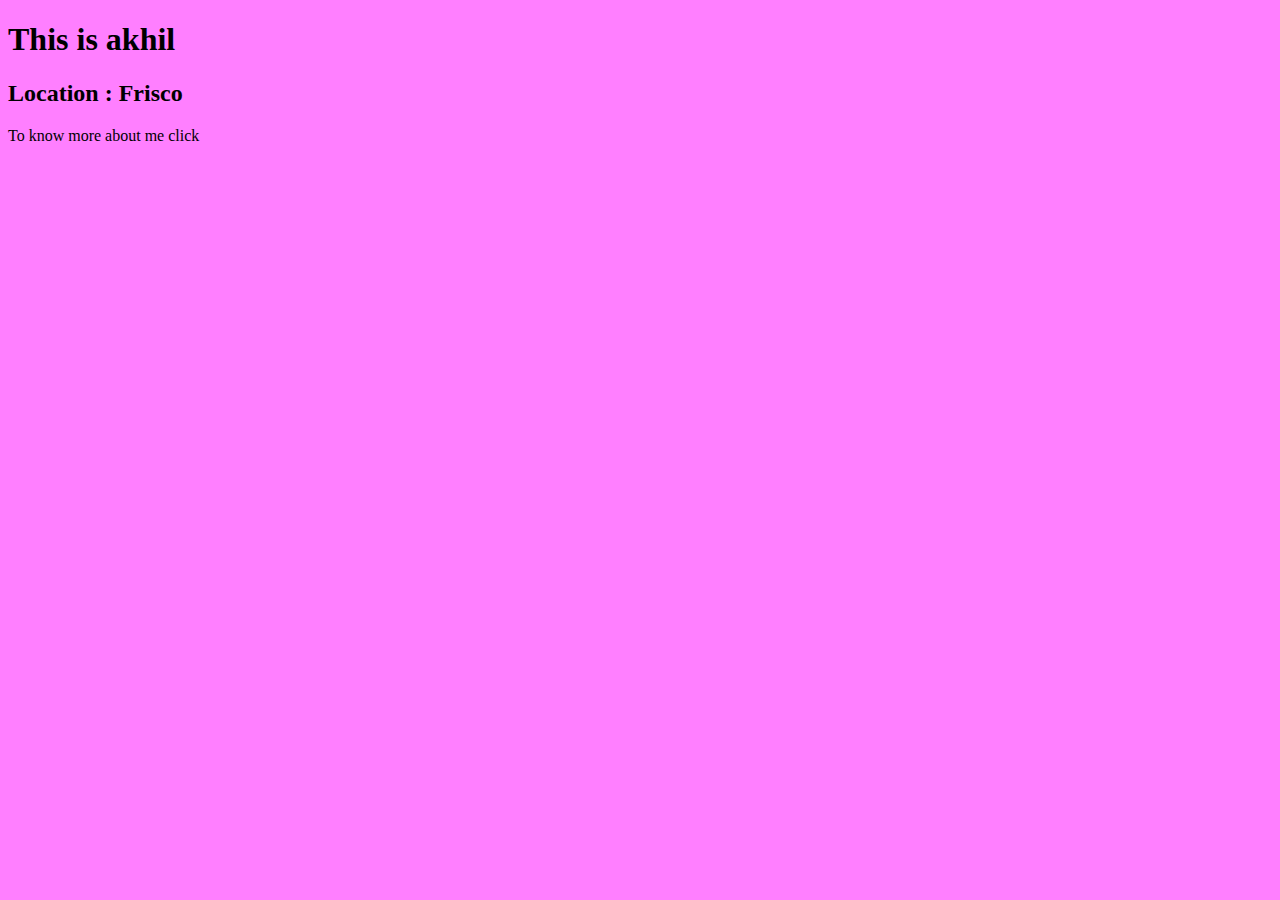
<file: index.html>
<!DOCTYPE html>
<html>
    <head>
        <title>Self Intro</title>
        <link rel="stylesheet" href="style.css">

    </head>
    <body>
<h1>This is akhil</h1>
<h2>Location : Frisco</h2>
<p>To know more about me click <a href="https://www.google.com/search?q=google&rlz=1C1RXQR_enUS990US991&oq=goo&aqs=chrome.0.0i131i355i433i512j46i131i199i433i465i512j0i131i433i512l2j69i57j0i433i512j0i131i433i512j0i433i512l3.1903j0j15&sourceid=chrome&ie=UTF-8"</a></p>
    </body>
</html>
</file>
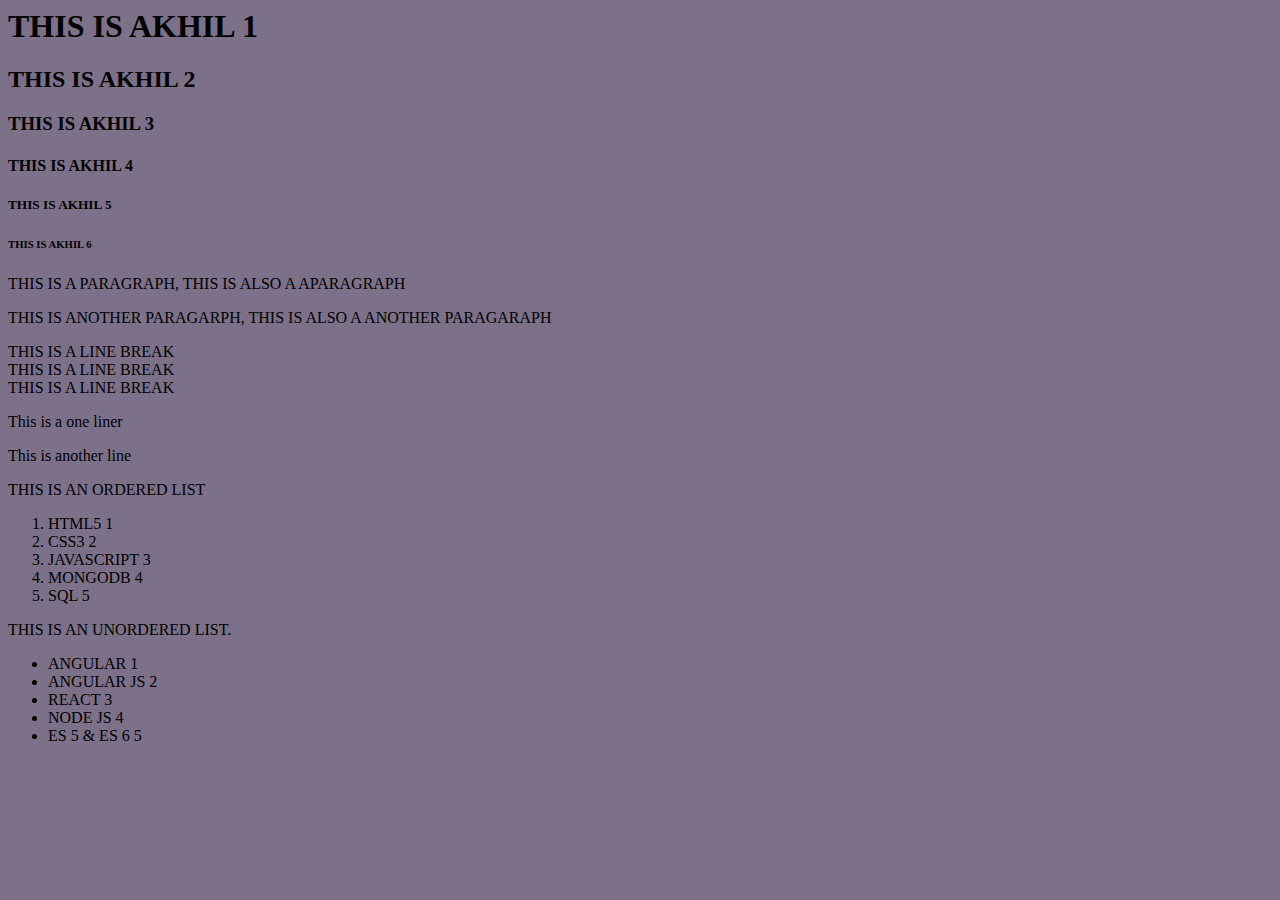
<file: assignment1.html>
<!doctype thml>
<html>
    <head>
        <meta charset="UTF-8">
        <title >assignment 1</title>

    </head>
      <style>
        body{
            background-color: rgba(20, 0, 43, 0.555);
        }
      </style>
    <body >
        <h1> THIS IS AKHIL 1</h1>
        <h2> THIS IS AKHIL 2</h2> 
        <h3> THIS IS AKHIL 3</h3>
        <h4> THIS IS AKHIL 4</h4>
        <h5> THIS IS AKHIL 5</h5>
        <h6> THIS IS AKHIL 6</h6>

        <p>THIS IS A PARAGRAPH, THIS IS ALSO A APARAGRAPH</p>
        <P>THIS IS ANOTHER PARAGARPH, THIS IS ALSO A ANOTHER PARAGARAPH</P>

        <P>THIS IS A LINE BREAK<br>
           THIS IS A LINE BREAK<br>
           THIS IS A LINE BREAK</P>

        <p>This is a one liner</p>
        <P>
            This is another line
        </P>

        <p>THIS IS AN ORDERED LIST</p>
        <ol>
            <li>HTML5 1</li>
            <li>CSS3  2</li> 
            <li>JAVASCRIPT 3</li> 
            <li>MONGODB 4</li>
            <li>SQL 5</li>

            </ol>

            <p>THIS IS AN UNORDERED LIST.</p>

            <ul>
                <li>ANGULAR 1</li>
                <li>ANGULAR JS 2</li>
                <li>REACT 3</li>
                <li>NODE JS 4</li>
                <li>ES 5 & ES 6 5</li>
            </ul>

    </body>
</html>
</file>
<file: style.css>
body {

   background-color: rgb(255, 127, 255); 
}
</file>
